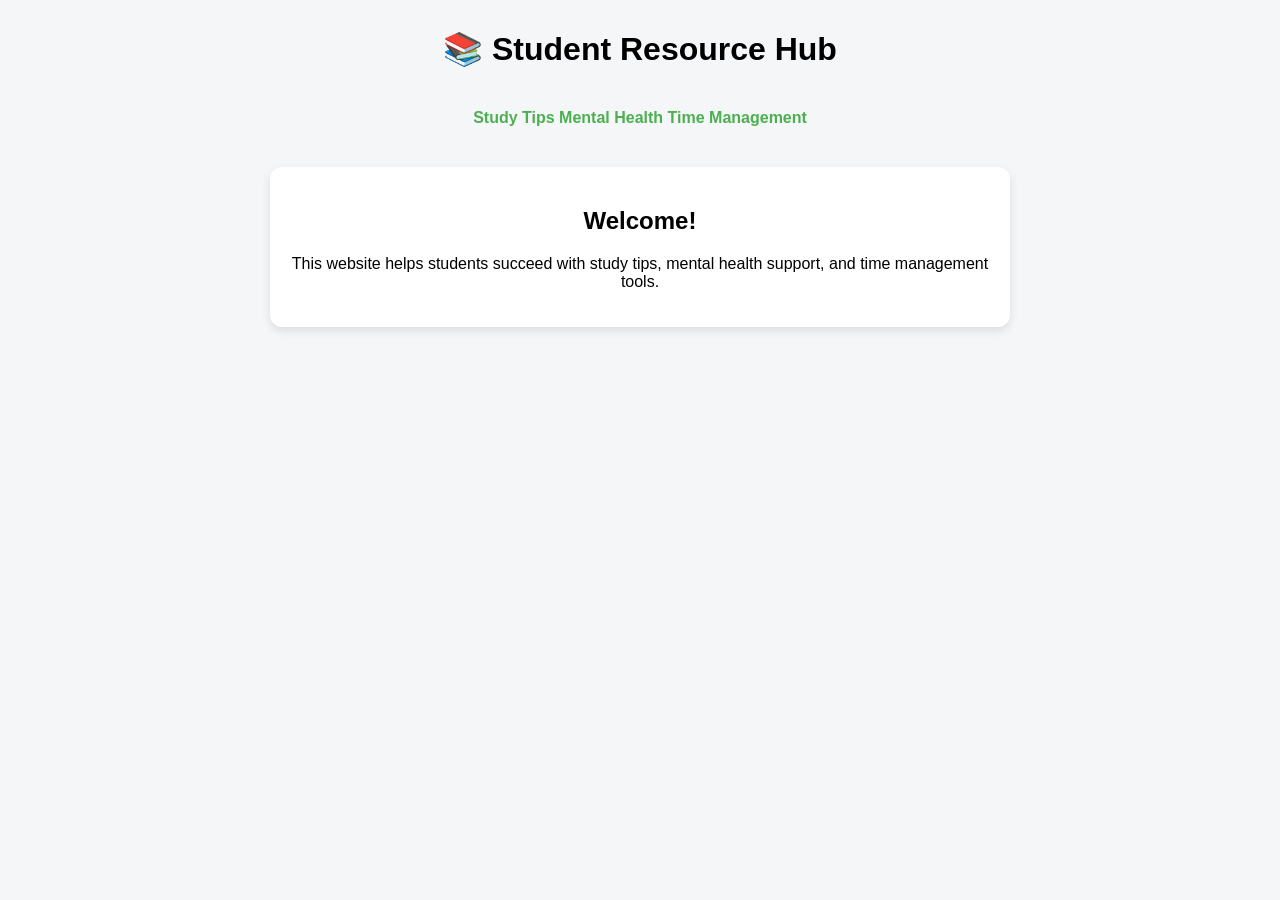
<file: index.html>
<!DOCTYPE html>
<html>
<head>
    <title>Student Resource Hub</title>
    <link rel="stylesheet" href="style.css">
</head>
<body>

<header>
    <h1>📚 Student Resource Hub</h1>
    <nav>
        <a href="study.html">Study Tips</a>
        <a href="mental.html">Mental Health</a>
        <a href="time.html">Time Management</a>
    </nav>
</header>

<section class="intro">
    <h2>Welcome!</h2>
    <p>This website helps students succeed with study tips, mental health support, and time management tools.</p>
</section>

</body>
</html>
</file>
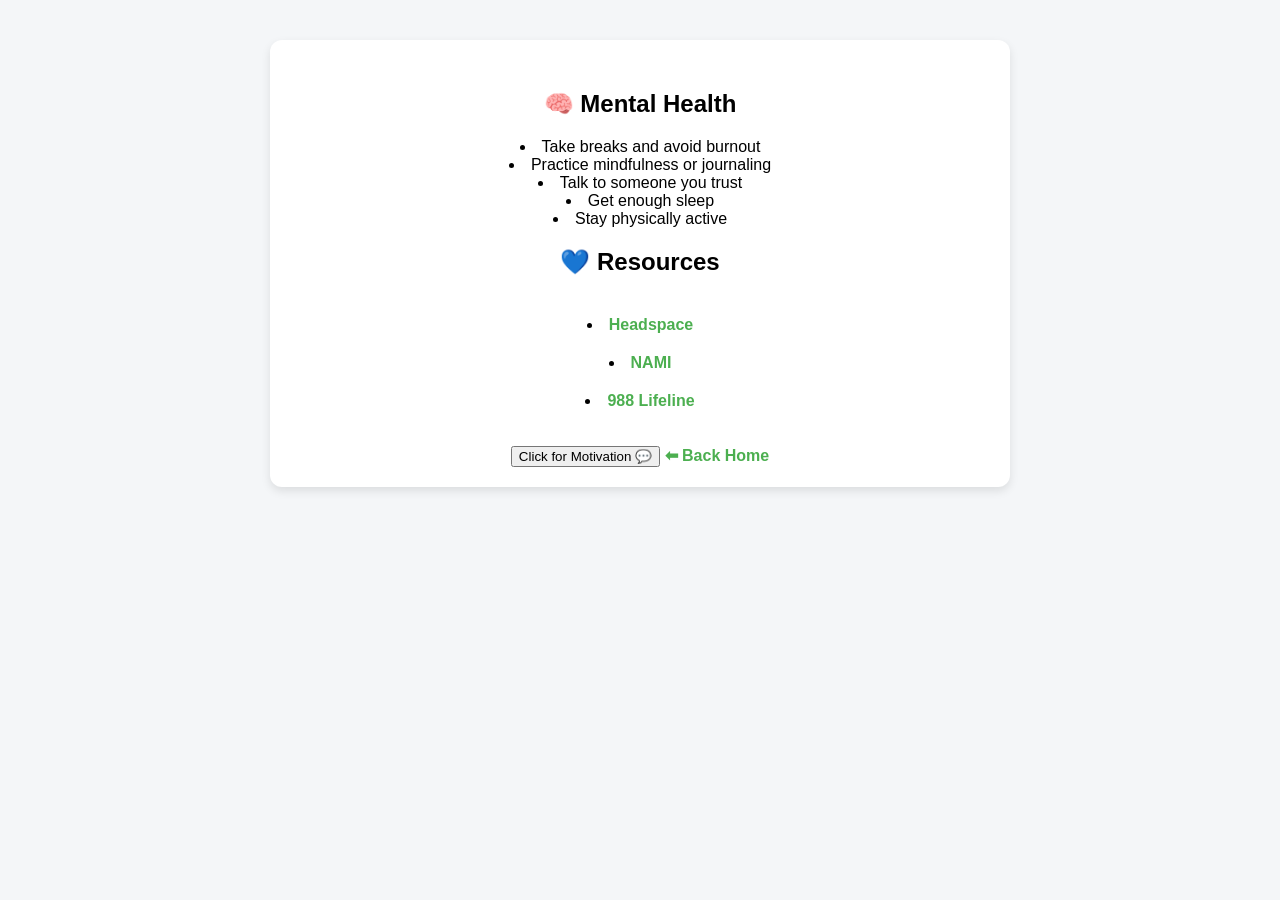
<file: mental.html>
<!DOCTYPE html>
<html>
<head>
    <title>Mental Health</title>
    <link rel="stylesheet" href="style.css">
</head>
<body>

<section>
    <h1>🧠 Mental Health</h1>

    <ul>
        <li>Take breaks and avoid burnout</li>
        <li>Practice mindfulness or journaling</li>
        <li>Talk to someone you trust</li>
        <li>Get enough sleep</li>
        <li>Stay physically active</li>
    </ul>

    <h2>💙 Resources</h2>
    <ul>
        <li><a href="https://www.headspace.com" target="_blank">Headspace</a></li>
        <li><a href="https://www.nami.org" target="_blank">NAMI</a></li>
        <li><a href="https://988lifeline.org" target="_blank">988 Lifeline</a></li>
    </ul>

    <button onclick="showMessage()">Click for Motivation 💬</button>

    <a href="index.html">⬅ Back Home</a>
</section>

<script src="script.js"></script>

</body>
</html>
</file>
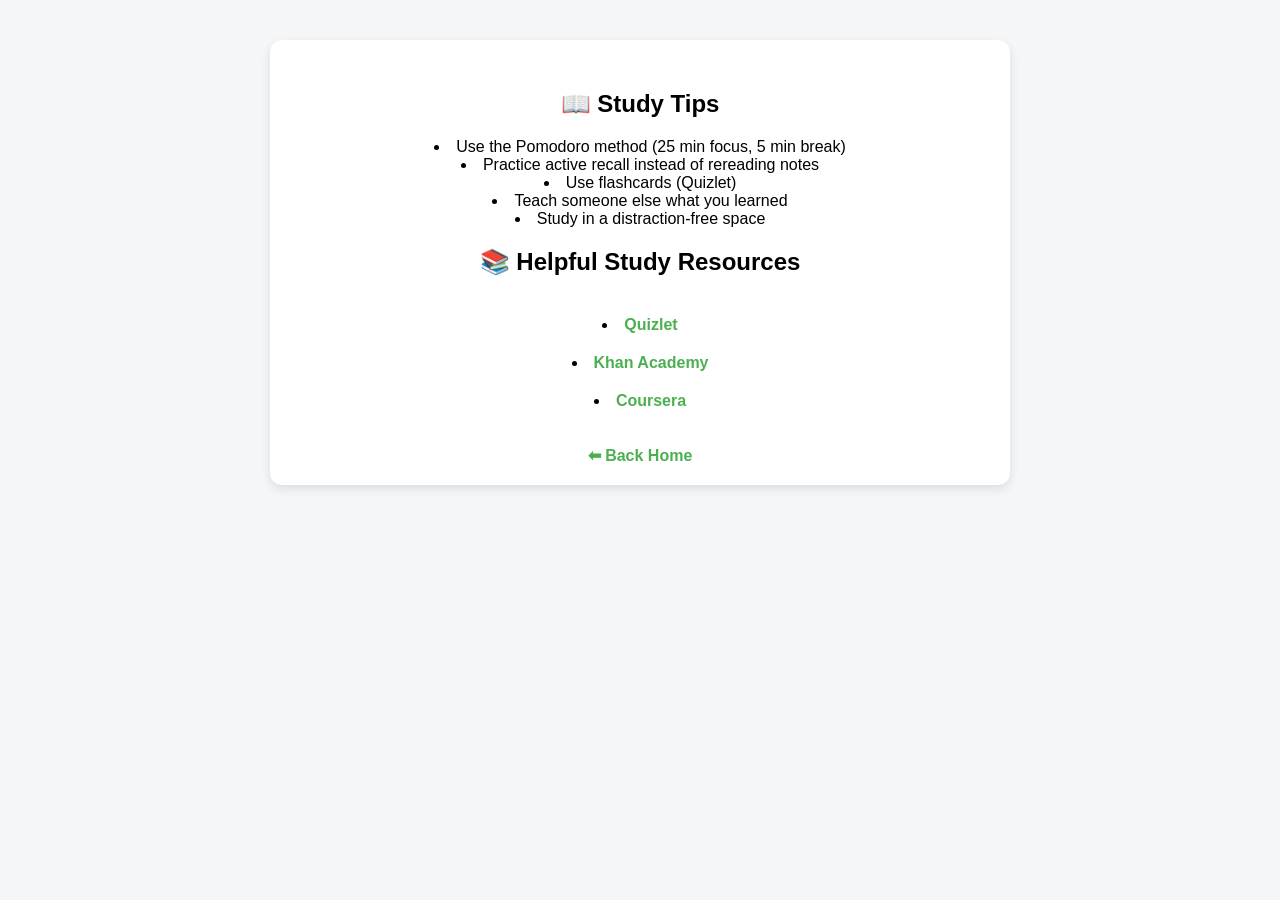
<file: study.html>
<!DOCTYPE html>
<html>
<head>
    <title>Study Tips</title>
    <link rel="stylesheet" href="style.css">
</head>
<body>

<section>
    <h1>📖 Study Tips</h1>

    <ul>
        <li>Use the Pomodoro method (25 min focus, 5 min break)</li>
        <li>Practice active recall instead of rereading notes</li>
        <li>Use flashcards (Quizlet)</li>
        <li>Teach someone else what you learned</li>
        <li>Study in a distraction-free space</li>
    </ul>

    <h2>📚 Helpful Study Resources</h2>
    <ul>
        <li><a href="https://quizlet.com" target="_blank">Quizlet</a></li>
        <li><a href="https://www.khanacademy.org" target="_blank">Khan Academy</a></li>
        <li><a href="https://www.coursera.org" target="_blank">Coursera</a></li>
    </ul>

    <a href="index.html">⬅ Back Home</a>
</section>

</body>
</html>
</file>
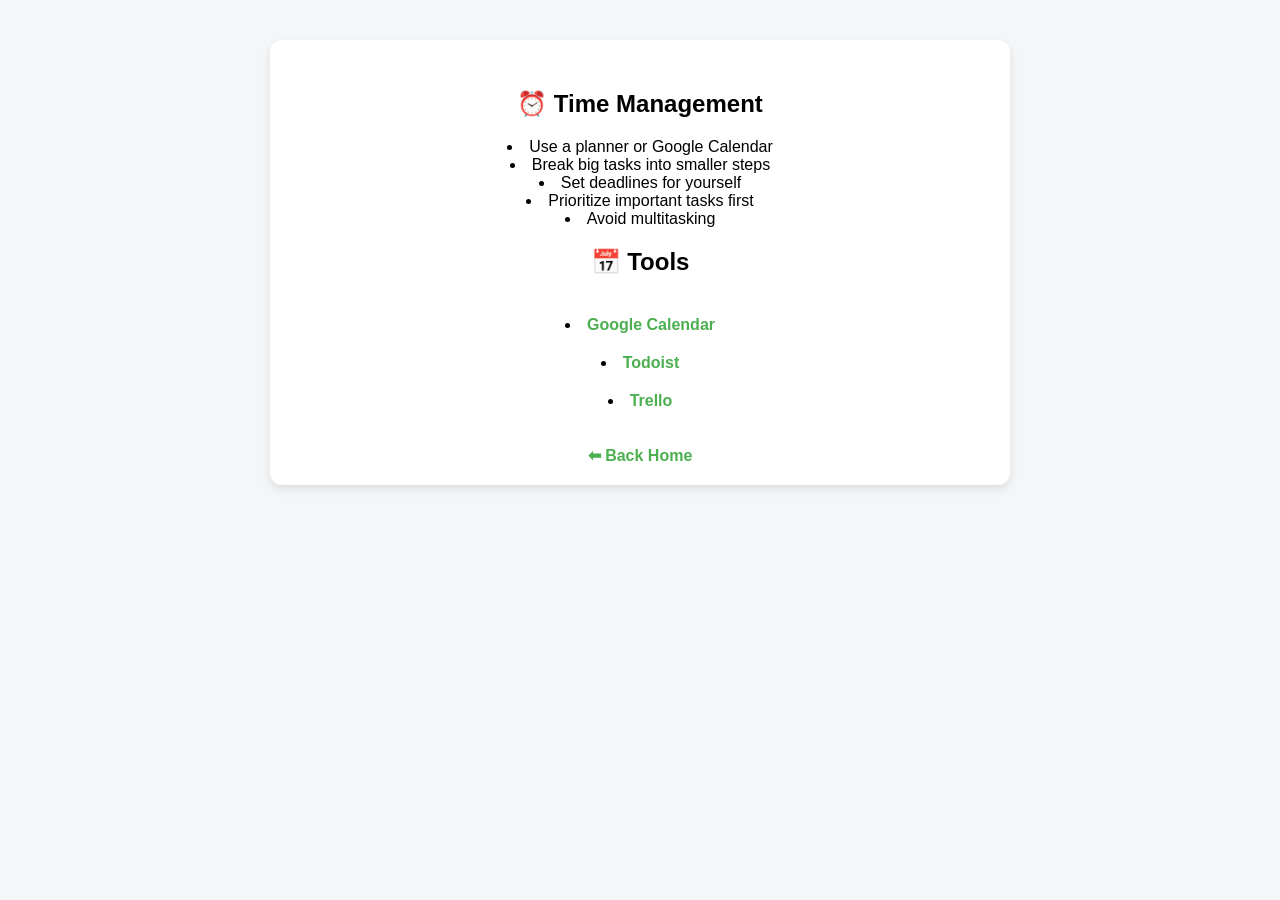
<file: time.html>
<!DOCTYPE html>
<html>
<head>
    <title>Time Management</title>
    <link rel="stylesheet" href="style.css">
</head>
<body>

<section>
    <h1>⏰ Time Management</h1>

    <ul>
        <li>Use a planner or Google Calendar</li>
        <li>Break big tasks into smaller steps</li>
        <li>Set deadlines for yourself</li>
        <li>Prioritize important tasks first</li>
        <li>Avoid multitasking</li>
    </ul>

    <h2>📅 Tools</h2>
    <ul>
        <li><a href="https://calendar.google.com" target="_blank">Google Calendar</a></li>
        <li><a href="https://todoist.com" target="_blank">Todoist</a></li>
        <li><a href="https://trello.com" target="_blank">Trello</a></li>
    </ul>

    <a href="index.html">⬅ Back Home</a>
</section>

</body>
</html>
</file>
<file: style.css>
body {
    font-family: Arial;
    margin: 0;
    background-color: #f4f6f8;
    text-align: center;
}

h1 {
    margin-top: 30px;
}

ul {
    list-style-position: inside;
    padding: 0;
}

section {
    max-width: 700px;
    margin: 40px auto;
    padding: 20px;
    background: white;
    border-radius: 12px;
    box-shadow: 0px 4px 10px rgba(0,0,0,0.1);
}

a {
    display: inline-block;
    margin-top: 20px;
    text-decoration: none;
    color: #4CAF50;
    font-weight: bold;
}
</file>
